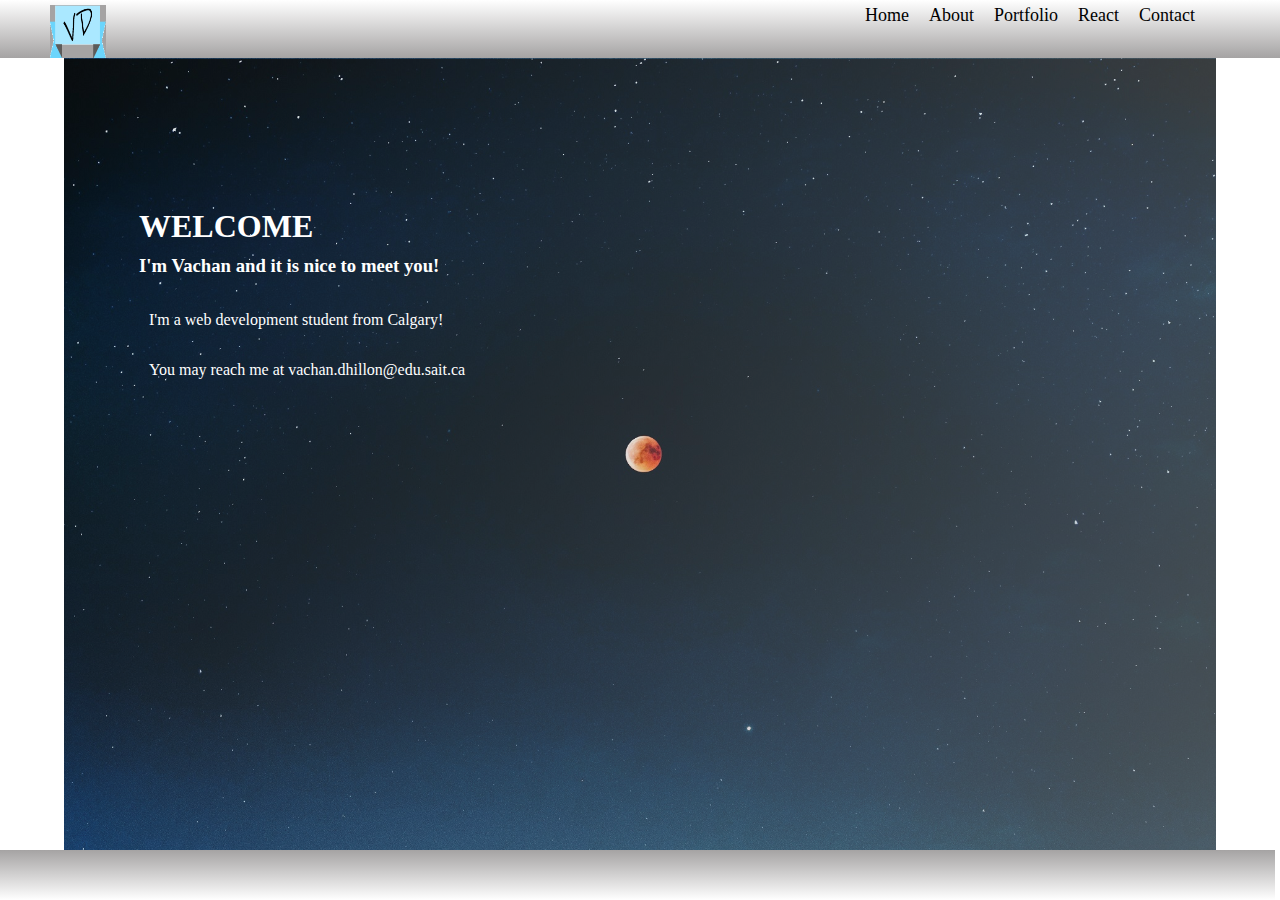
<file: about.html>
<!DOCTYPE html>
<html lang="en">

<head>
    <meta charset="UTF-8">
    <meta name="viewport" content="width=device-width, initial-scale=1.0">
    <meta http-equiv="X-UA-Compatible" content="ie=edge">
    <title>About</title>
    <link rel="stylesheet" href="https://use.fontawesome.com/releases/v5.5.0/css/all.css" integrity="sha384-B4dIYHKNBt8Bc12p+WXckhzcICo0wtJAoU8YZTY5qE0Id1GSseTk6S+L3BlXeVIU" crossorigin="anonymous">
    <link rel="stylesheet" href="./other/mystyle.css">
    <link rel="shortcut icon" type="image/x-icon" href="./other/favicon.ico">
</head>

<body>
    <div class="whole">
        <div class="nav">
            <!-- <div class='logo'>
                <i class="fab fa-github fa-2x"></i>
            </div>     -->
            
            <div class="logoLink">
                <a href="index.html">
                    <div class="logoimg">
                    </div>
                </a>
            </div>
            
            <div class="links">
                <a href="index.html">Home</a>
                <a href="about.html">About</a>
                <a href="works.html">Portfolio</a>
                <a href="react.html">React</a>
                <a href="contact.html">Contact</a>
            </div>
            
            <button id="button" onClick='menu()' class='hamburger-icon'>
                    <i class="fas fa-bars fa-2x"></i>
            </button>
            
            <div id='menu' class="mobile-menu">
                <a href="index.html">Home</a>
                <a href="about.html">About</a>
                <a href="works.html">Portfolio</a>
                <a href="react.html">React</a>
                <a href="contact.html">Contact</a>
            </div>
        </div>   

        <div class='hero' aria-label="Background image is the moon at night">
            <h1>WELCOME</h1>    
            <h3>I'm Vachan and it is nice to meet you!</h3>
            <p>I'm a web development student from Calgary!</p>
            <p>You may reach me at vachan.dhillon@edu.sait.ca</p>
        </div>

        <div class="footer">
            <div class='footer-content'>
                <i class="fab fa-facebook-f fa-2x"></i>
                <a href="https://github.com/vd1992"><i class="fab fa-github fa-2x"></i></a>
                <a href="https://ca.linkedin.com/in/vachan-dhillon-31166691"><i class="fab fa-linkedin fa-2x"></i></a>
            </div>
        </div>
    </div>

</body>


<script src="other/scripts.js"></script>

</html>
</file>
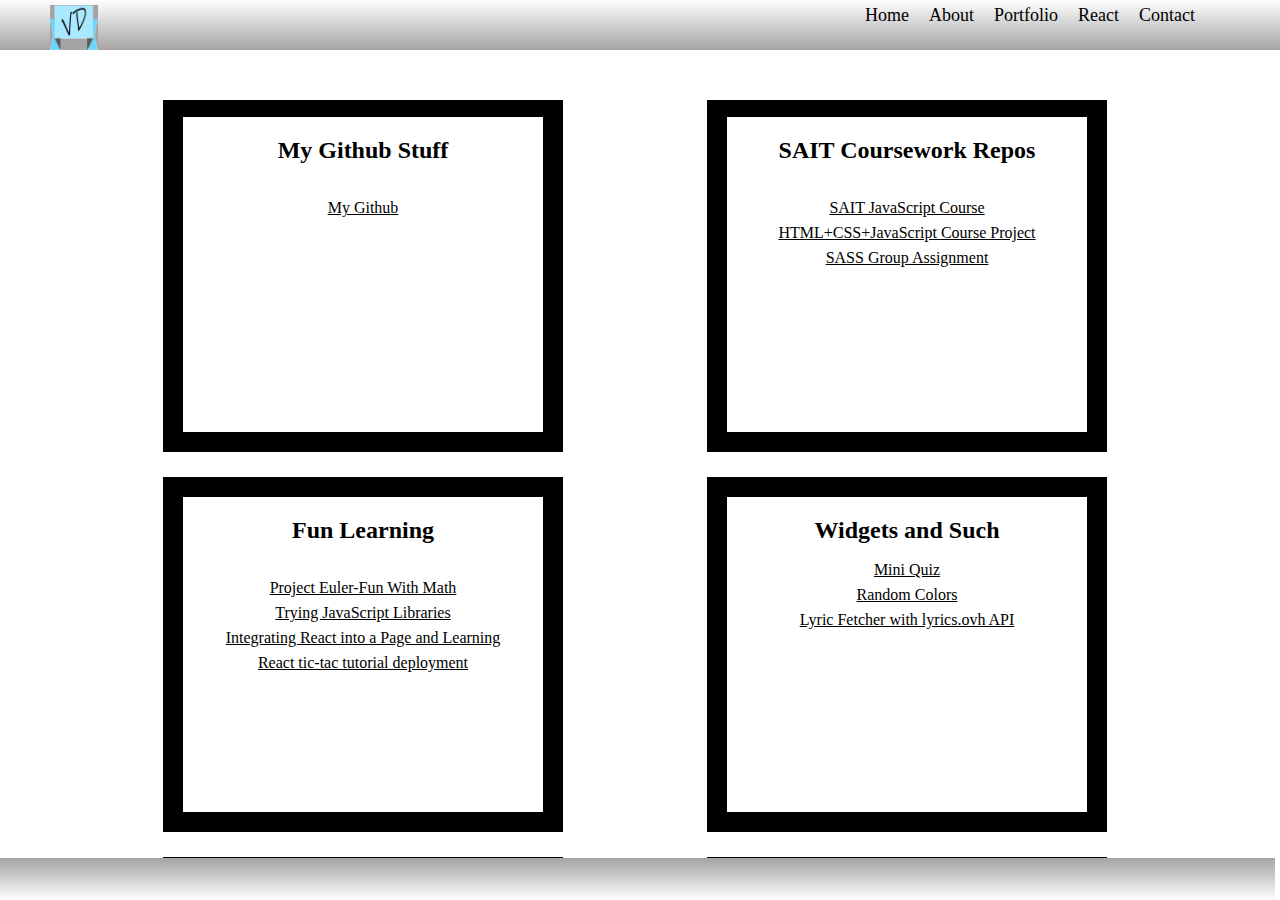
<file: works.html>
<!DOCTYPE html>
<html lang="en">

<head>
    <meta charset="UTF-8">
    <meta name="viewport" content="width=device-width, initial-scale=1.0">
    <meta http-equiv="X-UA-Compatible" content="ie=edge">
    <title>Portfolio</title>
    <link rel="stylesheet" href="https://use.fontawesome.com/releases/v5.5.0/css/all.css" integrity="sha384-B4dIYHKNBt8Bc12p+WXckhzcICo0wtJAoU8YZTY5qE0Id1GSseTk6S+L3BlXeVIU" crossorigin="anonymous">
    <link rel="stylesheet" href="./other/mystyle.css">
    <link rel="shortcut icon" type="image/x-icon" href="./other/favicon.ico">
</head>

<body>
    <div class="whole">
        <div class="nav">
            <!-- <div class='logo'>
                <i class="fab fa-github fa-2x"></i>
            </div>     -->
            
            <div class="logoLink">
                <a href="index.html">
                    <div class="logoimg">
                    </div>
                </a>
            </div>
           
            <div class="links">
                <a href="index.html">Home</a>
                <a href="about.html">About</a>
                <a href="works.html">Portfolio</a>
                <a href="react.html">React</a>
                <a href="contact.html">Contact</a>
            </div>
            
            <button id="button" onClick='menu()' class='hamburger-icon'>
                    <i class="fas fa-bars fa-2x"></i>
            </button>
            
            <div id='menu' class="mobile-menu">
                <a href="index.html">Home</a>
                <a href="about.html">About</a>
                <a href="works.html">Portfolio</a>
                <a href="react.html">React</a>
                <a href="contact.html">Contact</a>
            </div>
        </div>   

        <div class="port-content">
            <div class="content-tile">
                <div class="content">
                    <h2>My Github Stuff</h2>
                    <br/>
                    <a href="https://github.com/vd1992">My Github</a>
                </div>
            </div>

            <div class="content-tile">
                <div class="content">
                    <h2>SAIT Coursework Repos</h2>
                    <br/>
                    <a href="https://github.com/vd1992/sait-js">SAIT JavaScript Course</a>
                    <a href="https://github.com/vd1992/Day9Project">HTML+CSS+JavaScript Course Project</a>  
                    <a href="https://github.com/vd1992/cpnt-201-group-assignment">SASS Group Assignment</a>

                </div>    
            </div>

            <div class="content-tile">
                <div class="content">
                    <h2>Fun Learning</h2>
                    <br/>
                    <a href="https://github.com/vd1992/ProjectEuler">Project Euler-Fun With Math</a>
                    <a href="https://vd1992.github.io/jsLibraryPractice/">Trying JavaScript Libraries</a>
                    <a href="https://github.com/vd1992/react-adding-on">Integrating React into a Page and Learning</a>
                    <a href="https://create-react-app-owaveyx4z.now.sh/">React tic-tac tutorial deployment</a>
                </div>    
            </div>

            <div class="content-tile">
                <div class="content">
                    <h2>Widgets and Such</h2>
                    <a href="https://vd1992.github.io/miniquiz/index.html">Mini Quiz</a>
                    <a href="https://vd1992.github.io/colorPick/">Random Colors</a>
                    <a href="https://vd1992.github.io/LyricFetcher/">Lyric Fetcher with lyrics.ovh API</a>
                </div>
            </div>

            <div class="content-tile">
                <div class="content">
                    <h2>Personal</h2>
                    <a href="http://ec2-184-72-150-18.compute-1.amazonaws.com">Laravel app hosted with Amazon EC2</a>
                    <a href="http://35.202.180.148">Peters' responsiveness redesign with WordPress</a>
                    <a href="https://locallibrary-vd.now.sh/">ExpressJS+MongoDB tutorial webapp, hosting may be slow</a>
                </div>
            </div>

            <div class="content-tile">
                <div class="content">
                    <h2>Professional</h2>   
                    <a href="http://whatsqueerinyyc.ca/">CCIS outreach website</a>                 
                </div>
            </div>
        </div>

        <div class="footer">
            <div class='footer-content'>
                <i class="fab fa-facebook-f fa-2x"></i>
                <a href="https://github.com/vd1992"><i class="fab fa-github fa-2x"></i></a>
                <a href="https://ca.linkedin.com/in/vachan-dhillon-31166691"><i class="fab fa-linkedin fa-2x"></i></a>
            </div>
        </div>
    </div>

</body>


<script src="other/scripts.js"></script>
    
</html>
</file>
<file: other/mystyle.css>
/**********************************
/* BODY */
/**********************************/
body{
    margin:0px;
    height:100vh;
}

.whole{
    height:100%;
    display:flex;
    flex-direction: column;
    align-items: center;
}

/**********************************
/* NAVIGATION BAR */
/**********************************/
.nav{
    padding-top:5px;
    height:53px;
    width:100%;
    background-image: linear-gradient(180deg,white,rgb(165, 163, 163));
    display:flex;
}

.logoLink{
    margin-right:auto;
}

.logoimg{
    height:100%;
    width:100px;
    background-image: url("./vdlogo.png");
    background-size: contain;
    background-repeat: no-repeat;
    z-index:1;
    margin-left:50px;
    margin-right:auto;
}

.links{
    display:flex;
    padding-right:75px;
    padding-top:0px;
    height:100%;
    padding-bottom:20px;
}

.links a{
    padding:0px 10px 0px;
    text-decoration: none;
    color:black;
    font-weight: 500;
    font-size: 18px;
    height:100%;
    background: transparent;
}

.links a:hover{
    background:rgb(199, 233, 247)
}

.hamburger-icon{
    background: transparent;
    border: none;
    display:none; 
}

/* MOBILE MENU FOR WHEN SHRUNK AREA */
.mobile-menu{
    display:none;
    flex-direction: column;
    justify-content: space-around; 
    align-items: center;
    padding-top:5px;
    padding-left:10px;
    padding-right:5px;
    padding-bottom:5px;
    background:rgb(138, 135, 135);
    height:100px;
    z-index: 1;
}

.mobile-menu a{
    width:110%;
    text-decoration: none;
}

.mobile-menu a:hover{
    background:rgb(199, 233, 247);
}

/* MEDIA CHECKS */
@media (max-width:600px){
    .nav .links{
        display:none;
    }
    .hamburger-icon{
        display:block;
    }
}

/**********************************
/*FOOTER STYLING*/
/**********************************/
.footer{
    height:50px;
    width:100%;
    background-image: linear-gradient(0deg,transparent,rgb(165, 163, 163));
    display:flex;
    justify-content:flex-end;
    align-items:center;
    margin-right:10px;
}

.footer-content i {
    padding-right:30px;
}

.footer-content i:hover{
    transform:rotate(-10deg);
    background: rgb(199, 233, 247);
}

.footer-content a{
    text-decoration: none;
    color:black;
}

/**********************************
/*HOME PAGE CONTENT */
/**********************************/
.home-item1{
    margin-top:0px;
    max-width: 650px;
    height:500px;
    width:90%;
    background: rgb(238, 236, 236);
}

.indexh{
    font-family: 'Indie Flower', cursive;
}

.locButton{
    margin-top:5px;
    box-shadow: 3px 3px 1px 1px;
    margin-bottom:10px;
}

.locButton:active{
    margin-top:6px;
    box-shadow: none;
    margin-bottom:9px;
}

.weather{
    width:40%;
    max-width:650px;
    outline:skyblue 2px solid;
    display: flex;
    flex-direction: column;
    margin-bottom:auto;
    align-items: center;
}

.weather p{
    margin-bottom:5px;
}

.iconhold{
    height:50px;
}

.weather button{
    width:120px;
    margin-bottom:5px;
    transition:0.20s;
    outline:#34b4e7 2px solid;
}

.weather button:active{
    transform: scale(0.9,0.9);
}

/**********************************
/*ABOUT PAGE CONTENT */
/**********************************/
.hero{
    margin-top:0px;
    width:90%;
    height:800px;
    background:linear-gradient(120deg,rgba(15, 15, 15, 0.1), rgba(179, 176, 176, 0.4)), url('./federico-unsplash.jpg');
    background-size:cover;
    background-position:40% 70%;
    color:white;
    display:flex;
    flex-direction: column;
    margin-bottom:auto;
}

.hero h1{
    margin-top:150px;
    margin-left:75px; 
    margin-bottom:0px;
}

.hero h3{
    margin-left:75px;
    margin-top:10px;
}

.hero p{
    margin-left:85px;
}

/**********************************
/*PORTFOLIO PAGE CONTENT */
/**********************************/
.port-content{
    width:85%;
    height:100%;
    margin-top:50px;
    display:flex;
    justify-content: space-around;
    flex-wrap: wrap;
    margin-bottom:auto;
    overflow-y: auto;
}

.content-tile{
    height:350px;
    width:400px;
    background: #1e8ebb;
    margin-bottom:30px;
    margin-right:10px;
    display: flex;
    justify-content: center;
    align-items: center;
}

.content{
    height:90%;
    width: 90%;
    background:#fff;
    border:20px solid black;
    transition:1s;
    display: flex;
    align-items: center;
    flex-direction: column;
}

.content-tile:hover .content{
    height: 96%;
    width: 96%;
    border:white;
}

.content h2{
    height:1em;
}

.content a{
    height:25px;
    text-decoration: underline;
    color:black;
}

.content a:hover{
    background:rgb(199, 233, 247)
}

/**********************************
/*REACT PAGE CONTENT */
/**********************************/
#main-component{
    display:flex;
    flex-direction: column;
    margin-bottom:auto;
}

#react-rendered{
    display: flex;
    flex-direction: column;
    align-items: center;
}

#numberPoke{
    border: 2px solid #367d99;
    border-radius: 7px;
    padding-left:5px;
}

#pokemonButton{
    margin-left:10px;
    background-color: #279cca;
    color:white;
    outline: 1px solid #367d99;
}

#react-rendered{
   border-bottom:10px solid white;
}

#react-rendered p{
    border-left: solid 1px black;
    padding-left:5px;
    border-right: solid 1px black;
    padding-right:5px;
}

/**********************************
/*CONTACT PAGE CONTENT */
/**********************************/
.body-contact{
    background:linear-gradient(45deg, white, rgb(167, 212, 230));
}

.form-hold{
    margin-top:50px;
    padding-left:10px;
    padding-right:10px;
    display: flex;
    flex-direction: column;
    align-items: center;
    margin-bottom:auto;
    box-shadow:10px 0px 20px 5px rgb(147, 194, 212);
    background:rgb(228, 241, 247);
}

.form-hold form{
    display: flex;
    flex-direction: column;
    align-items: center;
}

.form-hold input{
    border:darkgray 1px solid;
    margin-bottom: 5px;
}

.form-hold input:focus{
    border:1px skyblue solid;
    transform:scale(1.1,1.0);
}

.form-hold textarea{
    max-width:400px;
    height:100px;
    width:90%;
    margin-top:10px;
    border:darkgray 1px solid;
}

.form-hold textarea:focus{
    border:1px skyblue solid;
    transform:scale(1.1,1.0);
}

.form-hold button{
    margin-top:10px;
    border:5px solid rgb(202, 198, 198); 
    transition:0.025s;
    margin-bottom:5px;
}

.form-hold button:hover{
    border:5px solid skyblue; 
}

.form-hold button:active{
    border:0px solid rgb(202, 198, 198); 
    margin-bottom:15px;
}

.whole iframe{
    margin-top:10px;
    margin-bottom:auto;
}
</file>
